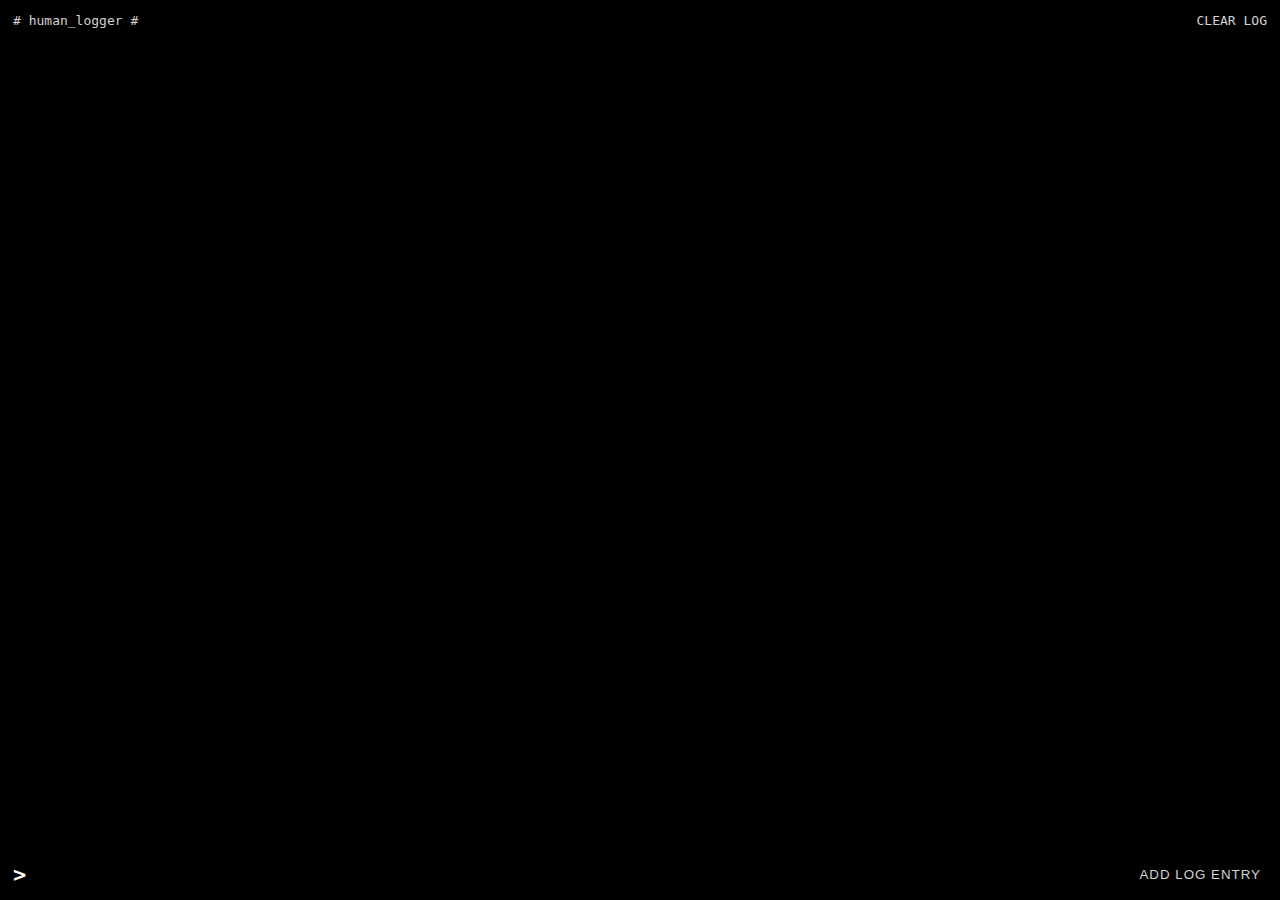
<file: jquery/index.html>
<!DOCTYPE html>
<html>
<head>
    <meta charset="utf-8">
    <meta http-equiv="X-UA-Compatible" content="IE=edge">
    <meta name="viewport" content="width=device-width, initial-scale=1, maximum-scale=1">

    <title>jquery human_logger</title>

    <link href="css.css" rel="stylesheet">
</head>
<body>

<div id="app" class="f-con f-con-column">

    <header class="f-item f-con">
        <div class="f-item">
            # human_logger #
        </div>
        <div class="f-item-grow">
            <div id="clear-log" class="btn">CLEAR LOG</div>
        </div>
    </header>

    <div id="log" class="f-item-scrollable"></div>

    <footer class="f-item">
        <form class="f-con">
            <label for="new-log-entry">&gt;&nbsp;</label>
            <input id="new-log-entry" type="text" class="f-item-grow">
            <input type="submit" value="ADD LOG ENTRY" class="btn">
        </form>
    </footer>

</div>

<script
  src="https://code.jquery.com/jquery-3.2.1.slim.min.js"
  integrity="sha256-k2WSCIexGzOj3Euiig+TlR8gA0EmPjuc79OEeY5L45g="
  crossorigin="anonymous"></script>

<script src="js.js"></script>

<script>
/*
|   listeners
*/
$( document ).ready( init )
$( 'footer form' ).submit( submitLogEntry )
$( '#clear-log' ).click( clearLog )
</script>

</body>
</html>
</file>
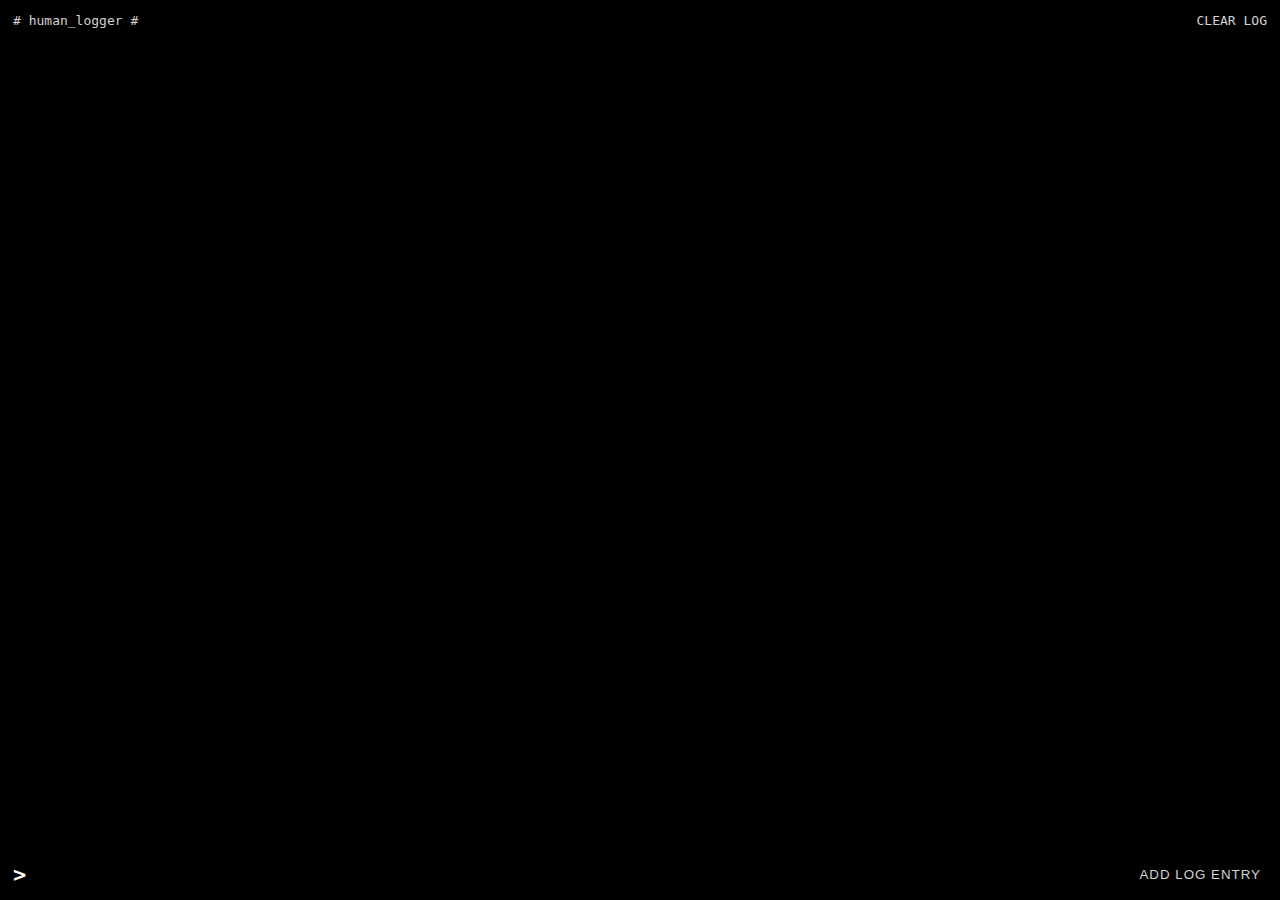
<file: vanillajs/index.html>
<!DOCTYPE html>
<html>
<head>
    <meta charset="utf-8">
    <meta http-equiv="X-UA-Compatible" content="IE=edge">
    <meta name="viewport" content="width=device-width, initial-scale=1, maximum-scale=1">

    <title>vanillaJS human_logger</title>

    <link href="css.css" rel="stylesheet">
</head>
<body>

<div id="app" class="f-con f-con-column">

    <header class="f-item f-con">
        <div class="f-item">
            # human_logger #
        </div>
        <div class="f-item-grow">
            <div id="clear-log" class="btn">CLEAR LOG</div>
        </div>
    </header>

    <div id="log" class="f-item-scrollable"></div>

    <footer class="f-item">
        <form id="new-log-form" class="f-con">
            <label for="new-log-entry">&gt;&nbsp;</label>
            <input id="new-log-entry" type="text" class="f-item-grow">
            <input type="submit" value="ADD LOG ENTRY" class="btn">
        </form>
    </footer>

</div>

<script src="js.js"></script>
<script>
    document.addEventListener( 'DOMContentLoaded', init )
</script>

</body>
</html>
</file>
<file: jquery/css.css>
/*
-
-   css.css
-
*/

@import "flex.css";

*, :after, :before {
    box-sizing : border-box;
}

html,
body {
    margin  : 0;
    padding : 0;
}

html,
body,
#app {
    height: 100%;
}

header,
footer {
    margin: 1em;
}

#clear-log {
    float: right;
}

#log {
    margin: 0 1em;
}

body {
    background  : black;
    color       : lightgray;
    font-family : monospace;
}

footer label {
    font-weight : bold;
    color       : white;
    font-size   : 22px;
}

footer input {
    background-color    : black;
    color               : lightgray;
    border-width        : 0;
    outline             : 0;
}

footer input[type="submit"] {
    letter-spacing: 1px;
}

.separator {
    color   : gray;
    margin  : 0 1em;
}

.btn {
    cursor: pointer;
}
.btn:hover {
    color: white;
}
</file>
<file: vanillajs/css.css>
/*
-
-   css.css
-
*/

@import "flex.css";

*, :after, :before {
    box-sizing : border-box;
}

html,
body {
    margin  : 0;
    padding : 0;
}

html,
body,
#app {
    height: 100%;
}

header,
footer {
    margin: 1em;
}

#clear-log {
    float: right;
}

#log {
    margin: 0 1em;
}

body {
    background  : black;
    color       : lightgray;
    font-family : monospace;
}

footer label {
    font-weight : bold;
    color       : white;
    font-size   : 22px;
}

footer input {
    background-color    : black;
    color               : lightgray;
    border-width        : 0;
    outline             : 0;
}

footer input[type="submit"] {
    letter-spacing: 1px;
}

.sep {
    color   : gray;
    margin  : 0 1em;
}

.btn {
    cursor: pointer;
}
.btn:hover {
    color: white;
}
</file>
